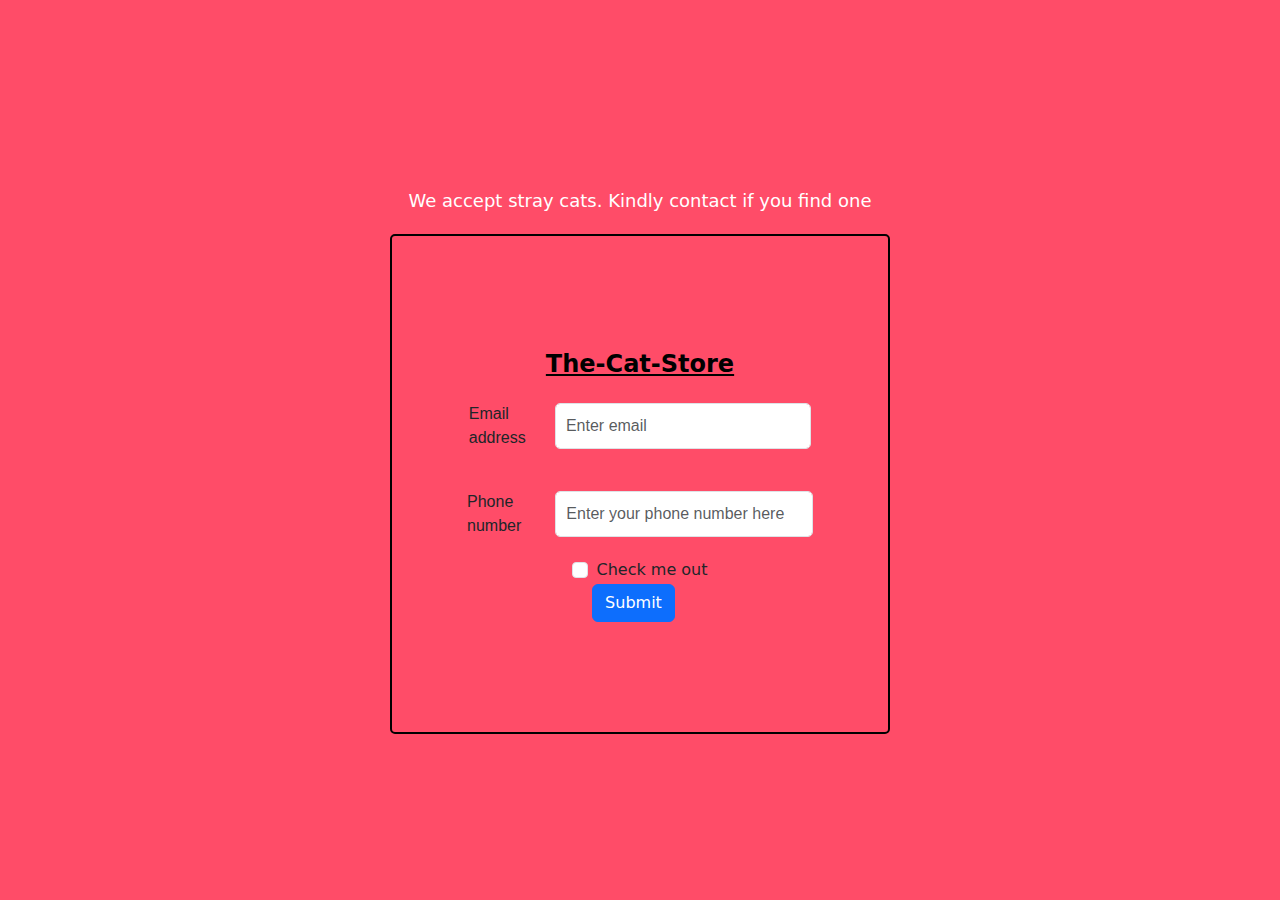
<file: contact.html>
<html lang="en">
<head>
    <meta charset="UTF-8">
    <meta name="viewport" content="width=device-width, initial-scale=1.0">
    <title>Document</title>
 <link rel="stylesheet" href="css/styles.css">   
<link href="https://cdn.jsdelivr.net/npm/bootstrap@5.2.0-beta1/dist/css/bootstrap.min.css" rel="stylesheet"/>
<script src="https://cdnjs.cloudflare.com/ajax/libs/jquery/3.3.1/jquery.min.js"></script>
<script src="https://cdn.jsdelivr.net/npm/bootstrap@5.2.0-beta1/dist/js/bootstrap.bundle.min.js"></script>
</head>
<body>
    
    <form>
      <div class="form-outer"> 
        <span style="padding: 20px;font-size: large;color: white;">We accept stray cats. Kindly contact if you find one</span>
      <div class="form">
        <div>
          <a class="navbarBrand" style="color: black;font-size:x-large;font-weight: 900;" href="#" >
                
              The-Cat-Store
            
            </a>
      </div>
     
        <div class="formGroup">
          <label for="exampleInputEmail1">Email address</label>
          <input type="email" class="form-control" id="exampleInputEmail1" aria-describedby="emailHelp" placeholder="Enter email" style="margin-left: 12px;border-radius: 5px;padding: 10px;">

        </div>
        <div class="formGroup">
          <label for="exampleInputPassword1">Phone number</label>
          <input type="password" class="form-control" id="exampleInputPassword1" placeholder="Enter your phone number here"style="margin-left: 12px;border-radius: 5px;padding: 10px;">
        </div>
        <div class="form-check">
          <input type="checkbox" class="form-check-input" id="exampleCheck1">
          <label class="form-check-label" for="exampleCheck1">Check me out</label>
        </div>
        <button type="submit" class="btn btn-primary submit">Submit</button>
      </div>
    </div>
      </form>   
</body>
</html>
</file>
<file: css/styles.css>
#title{
    background-color: #ff4c68;
    color: #fff;
}
 h1{
    font-family: "Montserrat-Black",sans-serif;
    font-size: 4.5rem;
    line-height: 1.5;
    width: 73%;
    font-weight: bolder;
 }
.box{
    padding: 3% 15%;
    width: 100%;
    padding-right: 15px;
    /* padding-left: 15px; */
    margin-right: auto;
    margin-left: auto;
}
.btn{
    margin-right: 13px;
}
body{
    font-family: "Montserrat";
}
.navbar-brand{
    font-weight: bold;
    font-family: "Ubuntu";
    color: white;
    font-size: 200px;
    padding-left: 50px;
}
.navbar{
    padding-top: 3rem;
}
.nav-link{
color: #fff;
font-size: 1.5rem;
font-weight: lighter;
}
.navbar-nav{
    margin-left: 59rem;
}
.title-image{
    width: 47%;
    transform: rotate(30deg);
 border-radius: 5px;
}


.h1, h1 {
    font-size: 3.5rem;
    font-weight: bold;
}
#features{
    padding: 7% 15%;
    background-color: #fff;
    
}
.feature-box{
    text-align: center;

}
.feature-box p{
    padding: 14%;
}
.feature-box h3{
    font-family: "Montserrat-Bold";
    font-size: 1.5rem;
}
p{
    color: #8f8f8f;
}
.icon:hover{
    color: pink;
}
#testimonials{
    padding: 7% 15%;
    text-align: center;
    background-color: #ef8172;
    color: #fff;
}
h2{
    font-family: "Montserrat-Bold";
    font-size: 3rem;
    line-height:1.5;
    font-weight: bold;

}
.testimonial-image{
    width: 20%;
    border-radius: 50%;
    margin: 50px;
}
#press{
    background-color: #ef8172;
    text-align: center;
    padding-bottom: 3%;  
}
.press-logo{
    width: 15%;
    margin: 20px 20ox 15px;
}
#pricing{
    text-align: center;
    padding: 100px;

}
.pricing-column{
    text-align: center;
}
#pricing h2{
    font-weight: bold;
    font-family: "Ubuntu";
}
#cta{
    text-align: center;
    padding: 7% 15%;
    background-color: #ff4c68;
    font-family: "Ubuntu";
    
}
.cta-btn{
    padding-top: 3%;
    font-size: large;
}
#cta h3{
    padding-bottom: 3%;
    font-family: "Montserrat-Black";
    font-size: 50px;
    color: #fff;
}
#footer{
    padding: 7% 15%;
    text-align: center;
}
.media{
    padding:30px;
}
.nav-color{
    color: #fff;
    font-size: 20px;
}
@media screen and (max-width:1028px){
    .title-image{
        position: static;
        transform: rotate(0deg);
        padding-top: 20px;
    }
    #title{
        object-fit: cover;
    }
    .navbar-brand{
    
        font-size: 50px;
        margin-right: 70px;
        padding: 7% 15%;
    }
   
    }
.formGroup{
    display: flex;
    justify-content: center;
    align-items: center;
}
.form{
    border: 2px solid black;
    border-radius: 5px;
    padding: 20px;
    display: flex;
    justify-content: center;
    align-items: center;
flex-direction: column;
width: 500px;
height: 500px;
}
.formGroup{
    padding: 20px;
font-family: sans-serif;
font-weight: 500;
}
.form-outer{
    margin: 0;
    padding: 0;
    display: flex;
    justify-content: center;
    align-items: center;
    flex-direction: column;
    background-color: rgb(255, 76, 104);
    height: 100%;
}
</file>
